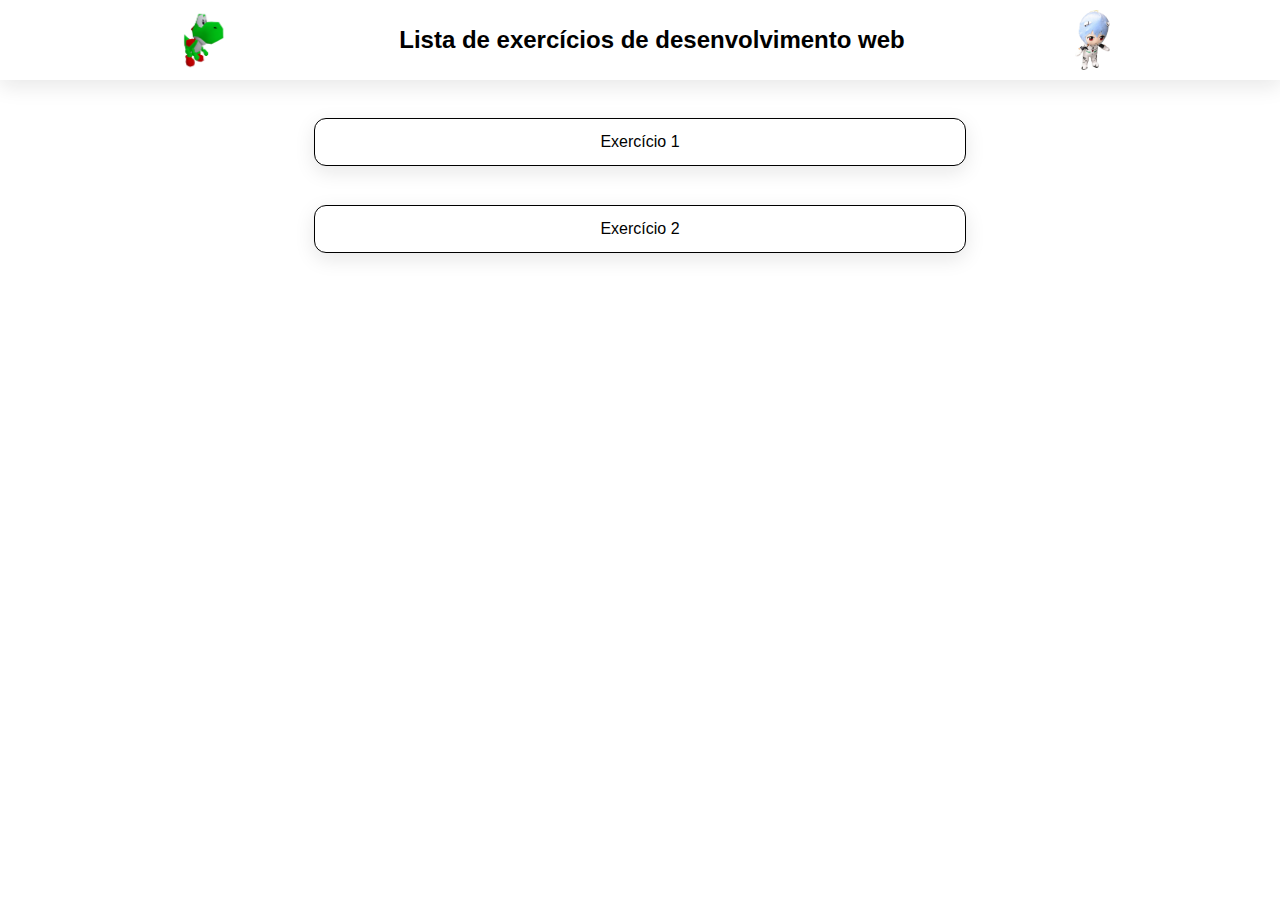
<file: web-folders/lista-exercicios-dev-web/index.html>
<!DOCTYPE html>
<html lang="en">
<head>
    <meta charset="UTF-8">
    <meta name="viewport" content="width=device-width, initial-scale=1.0">
    <link rel="stylesheet" href="style.css">
    <title>Dev Web</title>
</head>
<body>
    <div class="navbar">
        <img src="img/yoshi-removebg-preview.png">
        <h2>Lista de exercícios de desenvolvimento web</h2>
        <img src="img/rei-chiquita-removebg.png">
    </div>
    <div class="container">
        <button onclick="location.href='lista-1/index.html'">
            Exercício 1
        </button>
        <button onclick="location.href='lista-1-ex2/index.html'">
            Exercício 2
        </button>
        <!-- <button>
            Lista - 3
        </button>
        <button>
            Lista - 4
        </button> -->
    </div>
</body>
</html>
</file>
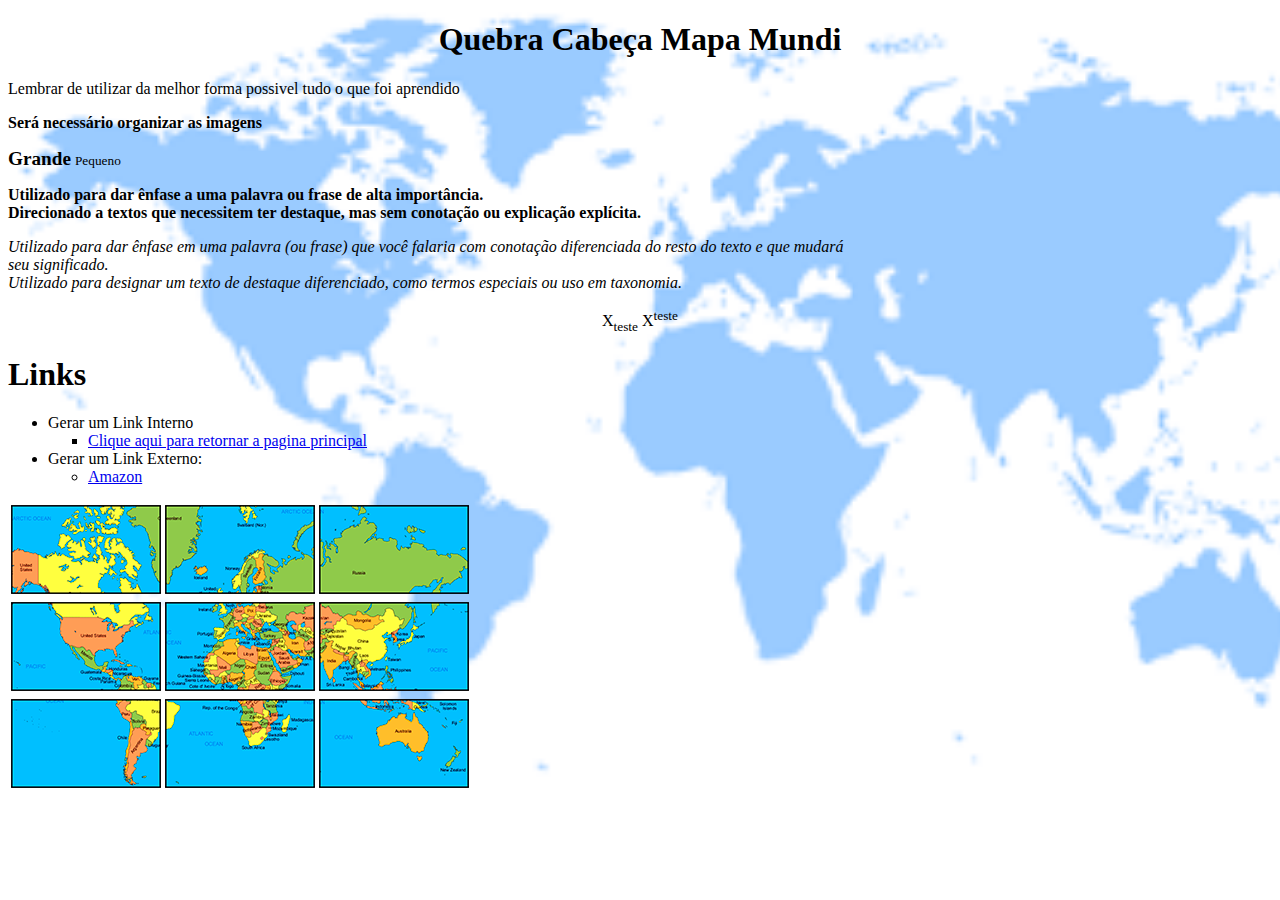
<file: web-folders/lista-exercicios-dev-web/lista-1-ex2/index.html>
<!DOCTYPE html>
<html lang="en">
<head>
    <meta charset="UTF-8">
    <meta name="viewport" content="width=device-width, initial-scale=1.0">
    <title>Mapa Mundi</title>
    <style>
        body {
        background-image: url('img/mundi.png');
        background-size: cover;
        background-repeat: no-repeat;
        }
    </style>
</head>
<body>
    <h1 align="center">Quebra Cabeça Mapa Mundi</h1>
    <p>Lembrar de utilizar da melhor forma possivel tudo o que foi aprendido</p>
    <p><b>Será necessário organizar as imagens</b></p>
    <p><b><big>Grande</big></b> <small>Pequeno</small></p>
    <p><strong>Utilizado para dar ênfase a uma palavra ou frase de alta importância.<br>Direcionado a textos que necessitem ter destaque, mas sem conotação ou explicação explícita.</strong></p>
    <p><i>Utilizado para dar ênfase em uma palavra (ou frase) que você falaria com conotação diferenciada do resto do texto e que mudará <br>seu significado.<br>Utilizado para designar um texto de destaque diferenciado, como termos especiais ou uso em taxonomia.</b></i></p>
    <p align="center">X<sub>teste</sub> X<sup>teste</sup></p>
    
    <h1>Links</h1>

    <ul>
    <li>Gerar um Link Interno</li>
        <ul type="square">
        <li><a href="../index.html"> Clique aqui para retornar a pagina principal </a> <br></li>
        </ul>
    <li>Gerar um Link Externo:</li>
        <ul>
    <li><a href="https://www.amazon.com.br" target="_blank">Amazon</a></li>
        </ul>
    </ul>

    <table>
        <tr>
            <td><img src="img/mapa03.png" alt="Peça 1"></td>
            <td><img src="img/mapa07.png" alt="Peça 2"></td>
            <td><img src="img/mapa05.png" alt="Peça 3"></td>
        </tr>
        <tr>
            <td><img src="img/mapa09.png" alt="Peça 4"></td>
            <td><img src="img/mapa01.png" alt="Peça 5"></td>
            <td><img src="img/mapa08.png" alt="Peça 6"></td>
        </tr>
        <tr>
            <td><img src="img/mapa06.png" alt="Peça 7"></td>
            <td><img src="img/mapa02.png" alt="Peça 8"></td>
            <td><img src="img/mapa04.png" alt="Peça 9"></td>
        </tr>
    </table>
</body>
</html>
</file>
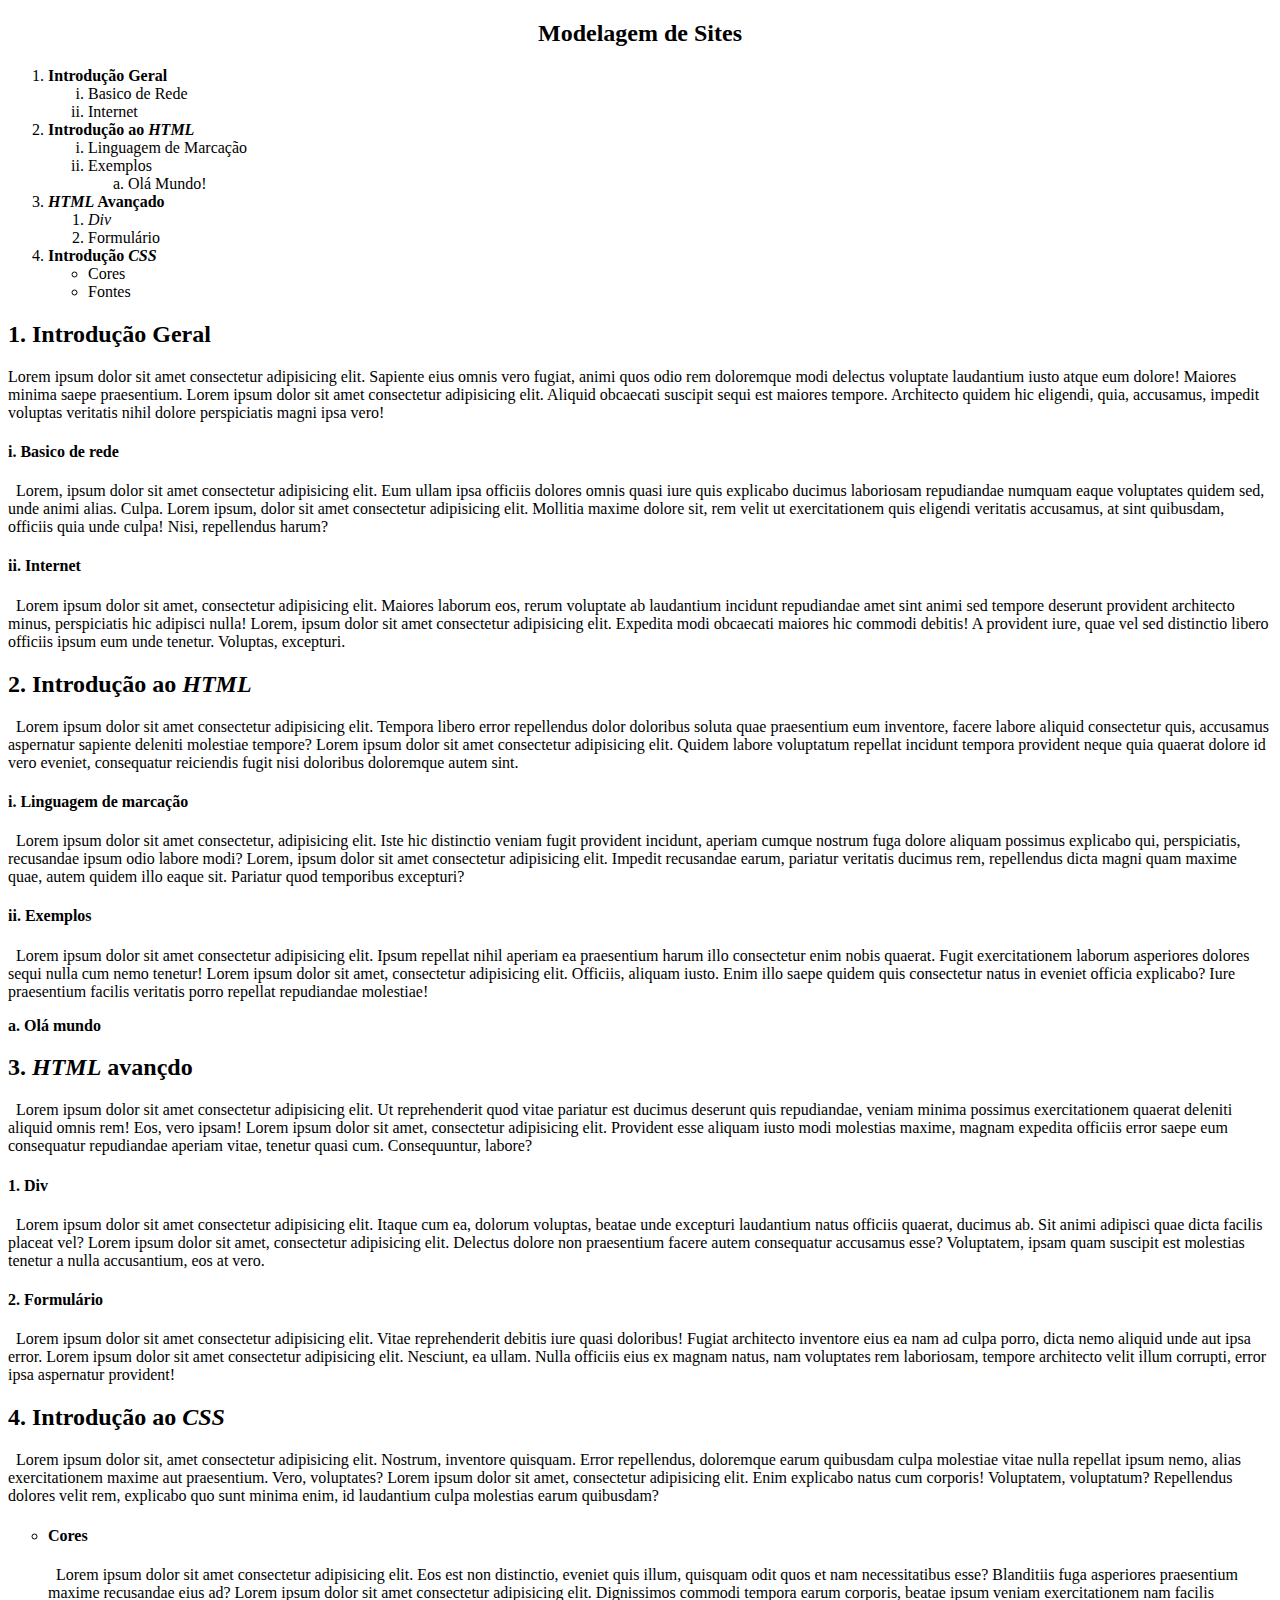
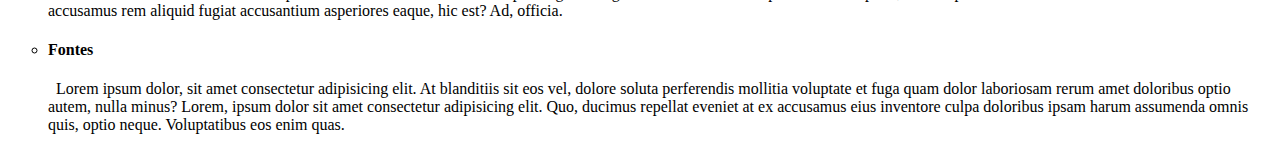
<file: web-folders/lista-exercicios-dev-web/lista-1/index.html>
<!DOCTYPE html>
<html lang="en">
<head>
    <meta charset="UTF-8">
    <meta name="viewport" content="width=device-width, initial-scale=1.0">
    <title>Modelagem de Sites</title>
</head>
<body>
    <h2 align="center">Modelagem de Sites</h2>

    <ol type="1">
        <li><b>Introdução Geral</b>
            <ol type="i">
                <li>Basico de Rede</li>
                <li>Internet</li>
            </ol>
        </li>
        <li><b>Introdução ao <i>HTML</i></b>
           <ol type="i">
                <li>Linguagem de Marcação</li>
                <li>Exemplos</li>
                    <ol type="a">
                        <li>Olá Mundo!</li>
                    </ol>
            </ol>
        </li>
        <li><b><i>HTML</i> Avançado</b>
            <ol type="1">
                <li><i>Div</i></li>
                <li>Formulário</li>
            </ol>
        </li>
        <li><b>Introdução <i>CSS</i></b>
        <ul type="i">
            <li>Cores</li>
            <li>Fontes</li>
        </ul>
        </li>
    </ol>

    <div>
        <h2>1. Introdução Geral</h2>
        <p>Lorem ipsum dolor sit amet consectetur adipisicing elit. Sapiente eius omnis vero fugiat, animi quos odio rem doloremque modi delectus voluptate laudantium iusto atque eum dolore! Maiores minima saepe praesentium. Lorem ipsum dolor sit amet consectetur adipisicing elit. Aliquid obcaecati suscipit sequi est maiores tempore. Architecto quidem hic eligendi, quia, accusamus, impedit voluptas veritatis nihil dolore perspiciatis magni ipsa vero!</p>

        <h4>i. Basico de rede</h4>
        <p>&ensp;Lorem, ipsum dolor sit amet consectetur adipisicing elit. Eum ullam ipsa officiis dolores omnis quasi iure quis explicabo ducimus laboriosam repudiandae numquam eaque voluptates quidem sed, unde animi alias. Culpa. Lorem ipsum, dolor sit amet consectetur adipisicing elit. Mollitia maxime dolore sit, rem velit ut exercitationem quis eligendi veritatis accusamus, at sint quibusdam, officiis quia unde culpa! Nisi, repellendus harum?</p>

        <h4>ii. Internet</h4>
        <p>&ensp;Lorem ipsum dolor sit amet, consectetur adipisicing elit. Maiores laborum eos, rerum voluptate ab laudantium incidunt repudiandae amet sint animi sed tempore deserunt provident architecto minus, perspiciatis hic adipisci nulla! Lorem, ipsum dolor sit amet consectetur adipisicing elit. Expedita modi obcaecati maiores hic commodi debitis! A provident iure, quae vel sed distinctio libero officiis ipsum eum unde tenetur. Voluptas, excepturi.</p>
    </div>
    <div>
        <h2>2. Introdução ao <i>HTML</i></h2>
        <p>&ensp;Lorem ipsum dolor sit amet consectetur adipisicing elit. Tempora libero error repellendus dolor doloribus soluta quae praesentium eum inventore, facere labore aliquid consectetur quis, accusamus aspernatur sapiente deleniti molestiae tempore? Lorem ipsum dolor sit amet consectetur adipisicing elit. Quidem labore voluptatum repellat incidunt tempora provident neque quia quaerat dolore id vero eveniet, consequatur reiciendis fugit nisi doloribus doloremque autem sint.</p>

        <h4>i. Linguagem de marcação</h4>
        <p>&ensp;Lorem ipsum dolor sit amet consectetur, adipisicing elit. Iste hic distinctio veniam fugit provident incidunt, aperiam cumque nostrum fuga dolore aliquam possimus explicabo qui, perspiciatis, recusandae ipsum odio labore modi? Lorem, ipsum dolor sit amet consectetur adipisicing elit. Impedit recusandae earum, pariatur veritatis ducimus rem, repellendus dicta magni quam maxime quae, autem quidem illo eaque sit. Pariatur quod temporibus excepturi?</p>

        <h4>ii. Exemplos</h4>
        <p>&ensp;Lorem ipsum dolor sit amet consectetur adipisicing elit. Ipsum repellat nihil aperiam ea praesentium harum illo consectetur enim nobis quaerat. Fugit exercitationem laborum asperiores dolores sequi nulla cum nemo tenetur! Lorem ipsum dolor sit amet, consectetur adipisicing elit. Officiis, aliquam iusto. Enim illo saepe quidem quis consectetur natus in eveniet officia explicabo? Iure praesentium facilis veritatis porro repellat repudiandae molestiae!</p>
        <p><strong>a. Olá mundo</strong></p>
    </div>
    <div>
        <h2>3. <i>HTML</i> avançdo</h2>
        <p>&ensp;Lorem ipsum dolor sit amet consectetur adipisicing elit. Ut reprehenderit quod vitae pariatur est ducimus deserunt quis repudiandae, veniam minima possimus exercitationem quaerat deleniti aliquid omnis rem! Eos, vero ipsam! Lorem ipsum dolor sit amet, consectetur adipisicing elit. Provident esse aliquam iusto modi molestias maxime, magnam expedita officiis error saepe eum consequatur repudiandae aperiam vitae, tenetur quasi cum. Consequuntur, labore?</p>

        <h4>1. Div</h4>
        <p>&ensp;Lorem ipsum dolor sit amet consectetur adipisicing elit. Itaque cum ea, dolorum voluptas, beatae unde excepturi laudantium natus officiis quaerat, ducimus ab. Sit animi adipisci quae dicta facilis placeat vel? Lorem ipsum dolor sit amet, consectetur adipisicing elit. Delectus dolore non praesentium facere autem consequatur accusamus esse? Voluptatem, ipsam quam suscipit est molestias tenetur a nulla accusantium, eos at vero.</p>

        <h4>2. Formulário</h4>
        <p>&ensp;Lorem ipsum dolor sit amet consectetur adipisicing elit. Vitae reprehenderit debitis iure quasi doloribus! Fugiat architecto inventore eius ea nam ad culpa porro, dicta nemo aliquid unde aut ipsa error. Lorem ipsum dolor sit amet consectetur adipisicing elit. Nesciunt, ea ullam. Nulla officiis eius ex magnam natus, nam voluptates rem laboriosam, tempore architecto velit illum corrupti, error ipsa aspernatur provident!</p>
    </div>
    <div>
        <h2>4. Introdução ao <i>CSS</i></h2>
        <p>&ensp;Lorem ipsum dolor sit, amet consectetur adipisicing elit. Nostrum, inventore quisquam. Error repellendus, doloremque earum quibusdam culpa molestiae vitae nulla repellat ipsum nemo, alias exercitationem maxime aut praesentium. Vero, voluptates? Lorem ipsum dolor sit amet, consectetur adipisicing elit. Enim explicabo natus cum corporis! Voluptatem, voluptatum? Repellendus dolores velit rem, explicabo quo sunt minima enim, id laudantium culpa molestias earum quibusdam?</p>
        <ul type="circle">
            <li>
                <h4>Cores</h4>
                <p>&ensp;Lorem ipsum dolor sit amet consectetur adipisicing elit. Eos est non distinctio, eveniet quis illum, quisquam odit quos et nam necessitatibus esse? Blanditiis fuga asperiores praesentium maxime recusandae eius ad? Lorem ipsum dolor sit amet consectetur adipisicing elit. Dignissimos commodi tempora earum corporis, beatae ipsum veniam exercitationem nam facilis accusamus rem aliquid fugiat accusantium asperiores eaque, hic est? Ad, officia.</p>
            </li>
            <li>
                <h4>Fontes</h4>
                <p>&ensp;Lorem ipsum dolor, sit amet consectetur adipisicing elit. At blanditiis sit eos vel, dolore soluta perferendis mollitia voluptate et fuga quam dolor laboriosam rerum amet doloribus optio autem, nulla minus? Lorem, ipsum dolor sit amet consectetur adipisicing elit. Quo, ducimus repellat eveniet at ex accusamus eius inventore culpa doloribus ipsam harum assumenda omnis quis, optio neque. Voluptatibus eos enim quas.</p>
            </li>
        </ul>
    </div>
</body>
</html>
</file>
<file: web-folders/lista-exercicios-dev-web/style.css>
body {
    margin: 0px;
    font-family: "Poppins", sans-serif;
}
.navbar {
    height: 5rem;
    display: flex;
    align-items: center;
    justify-content: space-evenly;
    box-shadow: transparent 0 0 0 3px,rgba(18, 18, 18, .1) 0 6px 20px;
}
img {
    max-width: 90px;
    height: 60px;
}
.container {
    display: flex;
    justify-content: space-evenly;
    flex-wrap: wrap;
}
button {
    width:51%;
    height: 3rem;
    margin-top: 3%;
    align-items: center;
    background-color: #fff;
    border-radius: 12px;
    box-shadow: transparent 0 0 0 3px,rgba(18, 18, 18, .1) 0 6px 20px;
    transition: box-shadow .2s,-webkit-box-shadow .2s;
    border: 1px solid black;
    user-select: none;
    -webkit-user-select: none;
    font-size: 100%;
}
button:hover{
    box-shadow: #f1f1f1 0 0 0 2px, transparent 0 0 0 0;
    background-color: #8693f7;
    color: #fff;
    border: 0;
}
</file>
